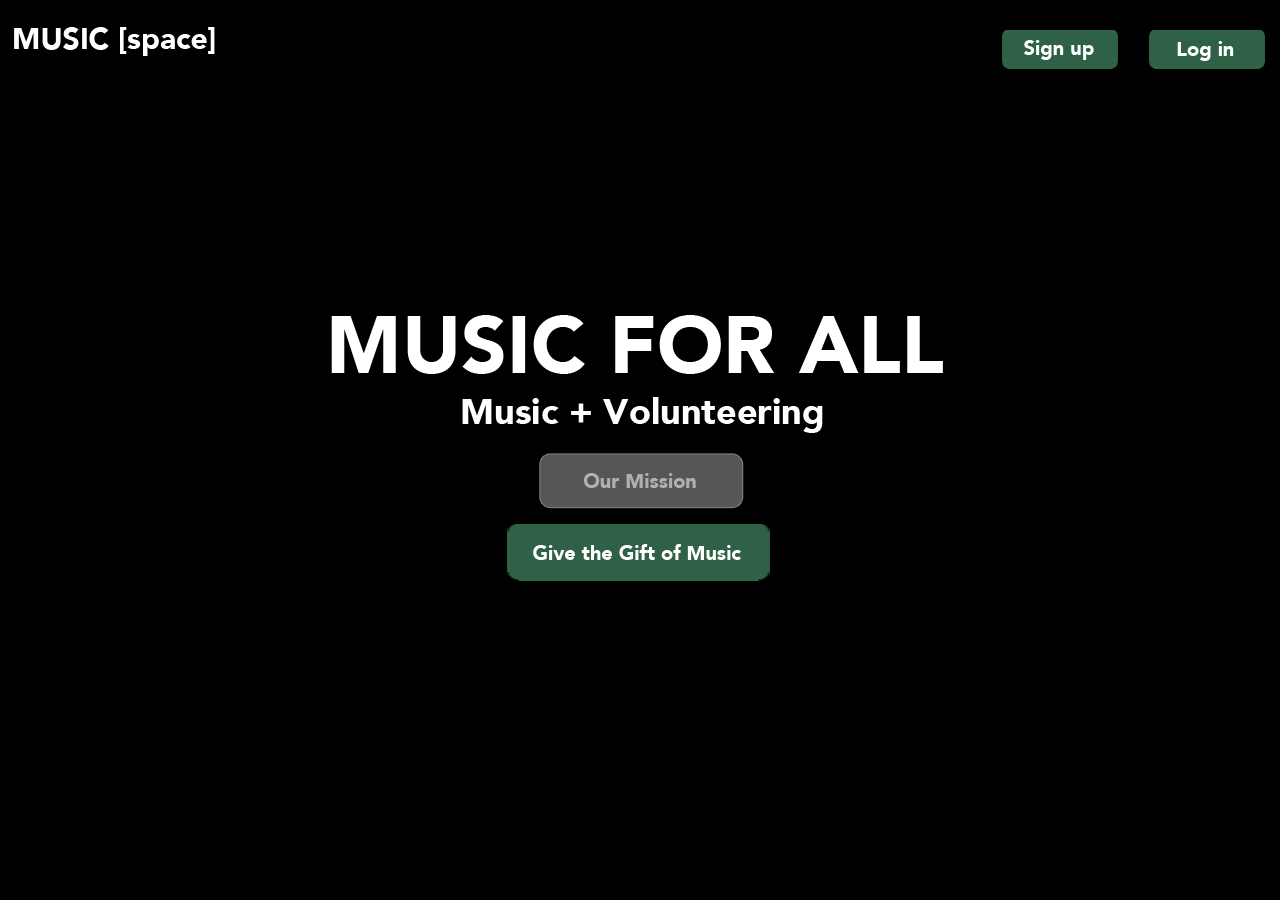
<file: index.html>
<html>
<head>
<link rel="stylesheet" type="text/css" href="ms.css">
</head>
<video autoplay id="bgvid" loop>
  <!-- WCAG general accessibility recommendation is that media such as background video play through only once. Loop turned on for the purposes of illustration; if removed, the end of the video will fade in the same way created by pressing the "Pause" button  -->
<source src="MusicSpace.m4v" type="video/mp4">
</video>
<br>
<div style="left: 50px">
<img src="left.png" align = "left"></div>
<div>
<img src="right.png"  align = "right"></div>
<br><br><br><br><br><br><br><br><br><br><br><br><br><br><br><br>
<center>
<a href="http://youtu.be/J4rVtY-7MkU" target="_blank">
<img src="center.png"></a>
<br>
<a href="https://www.kickstarter.com/projects/567710606/1798314525?token=e93e2c1f" target="_blank">
<img src="center2.png"></a>
</center>
</html>
</file>
<file: ms.css>
body {
  margin: 0;
  background: #000;
border: 3px solid black;
}
video { 
  position: fixed;
  bottom: -18%;
  right: 0;
  min-width: 100%;
  min-height: 100%;
  width: auto;
  height: auto;
  z-index: -1;
  background-size: cover;
  transition: 1s opacity;
}
.stopfade { 
   opacity: .5;
}
</file>
